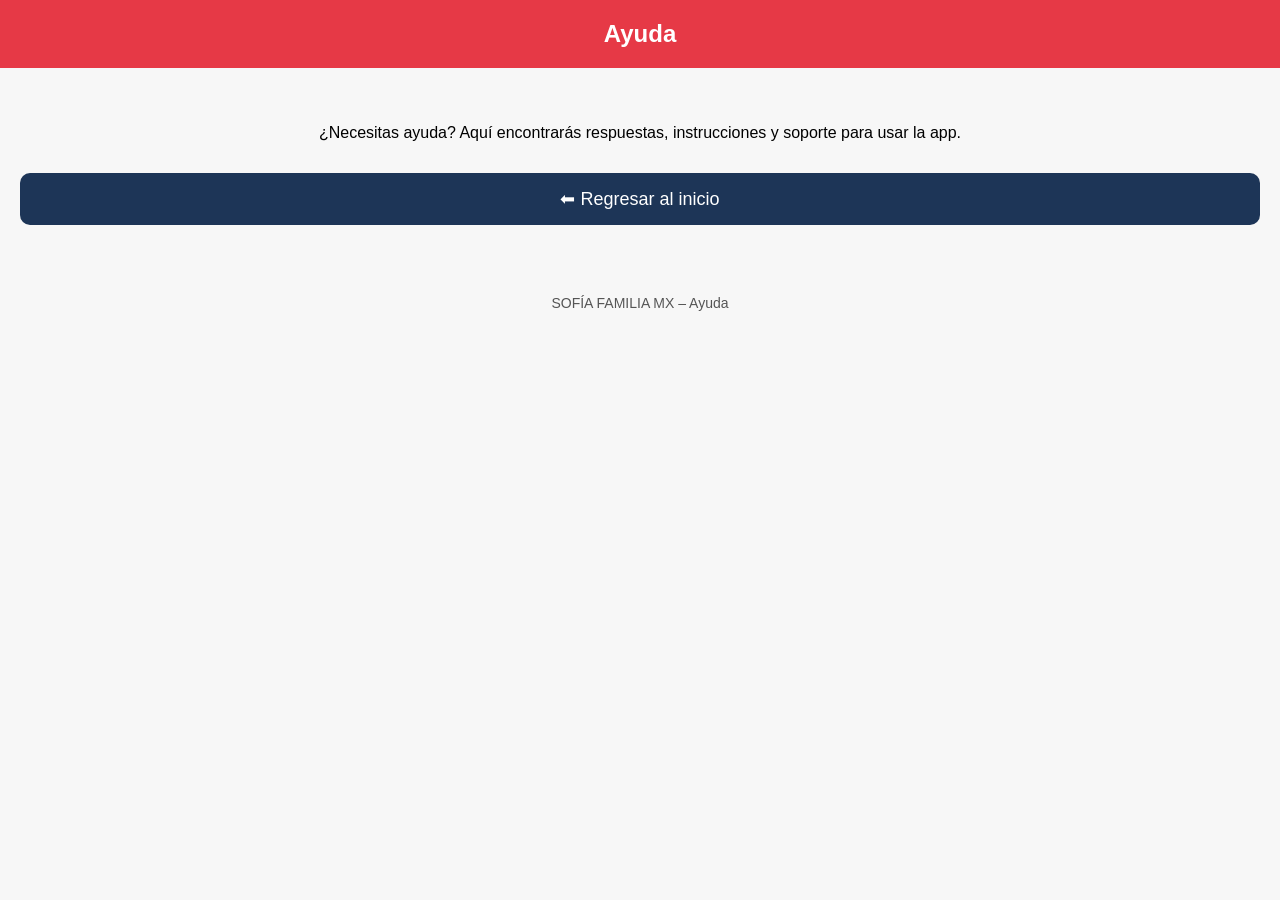
<file: ayuda.html>
<!DOCTYPE html>
<html lang="es">
<head>
    <meta charset="UTF-8">
    <meta name="viewport" content="width=device-width, initial-scale=1.0">
    <title>Ayuda – SOFÍA FAMILIA MX</title>
    <link rel="stylesheet" href="style.css">
</head>

<body>

<header>
    Ayuda
</header>

<div class="menu">
    <p>¿Necesitas ayuda? Aquí encontrarás respuestas, instrucciones y soporte para usar la app.</p>

    <a class="btn" href="index.html">⬅ Regresar al inicio</a>
</div>

<footer>
    SOFÍA FAMILIA MX – Ayuda
</footer>

</body>
</html>
</file>
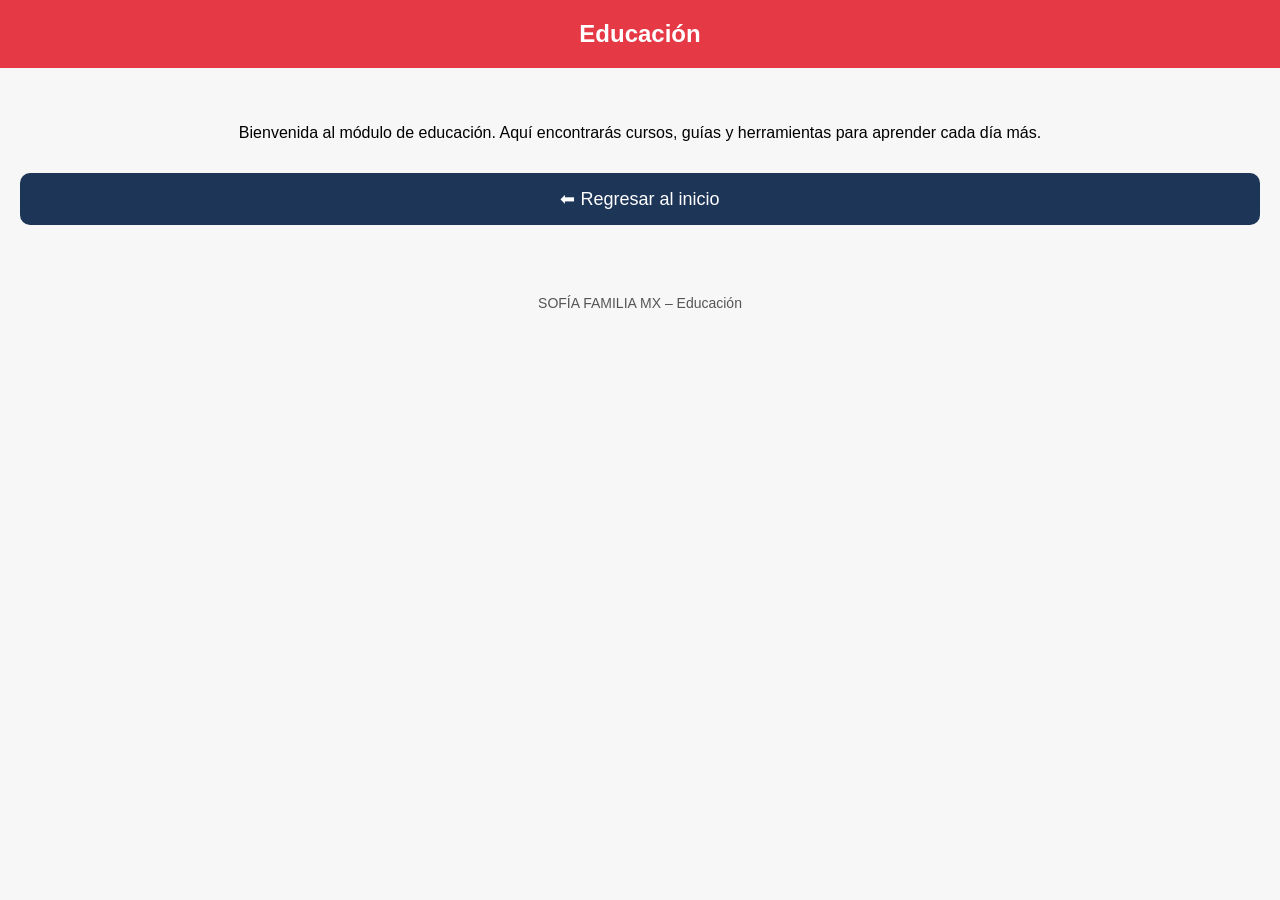
<file: educacion.html>
<!DOCTYPE html>
<html lang="es">
<head>
    <meta charset="UTF-8">
    <meta name="viewport" content="width=device-width, initial-scale=1.0">
    <title>Educación – SOFÍA FAMILIA MX</title>
    <link rel="stylesheet" href="style.css">
</head>

<body>

<header>
    Educación
</header>

<div class="menu">
    <p>Bienvenida al módulo de educación. Aquí encontrarás cursos, guías y herramientas para aprender cada día más.</p>

    <a class="btn" href="index.html">⬅ Regresar al inicio</a>
</div>

<footer>
    SOFÍA FAMILIA MX – Educación
</footer>

</body>
</html>
</file>
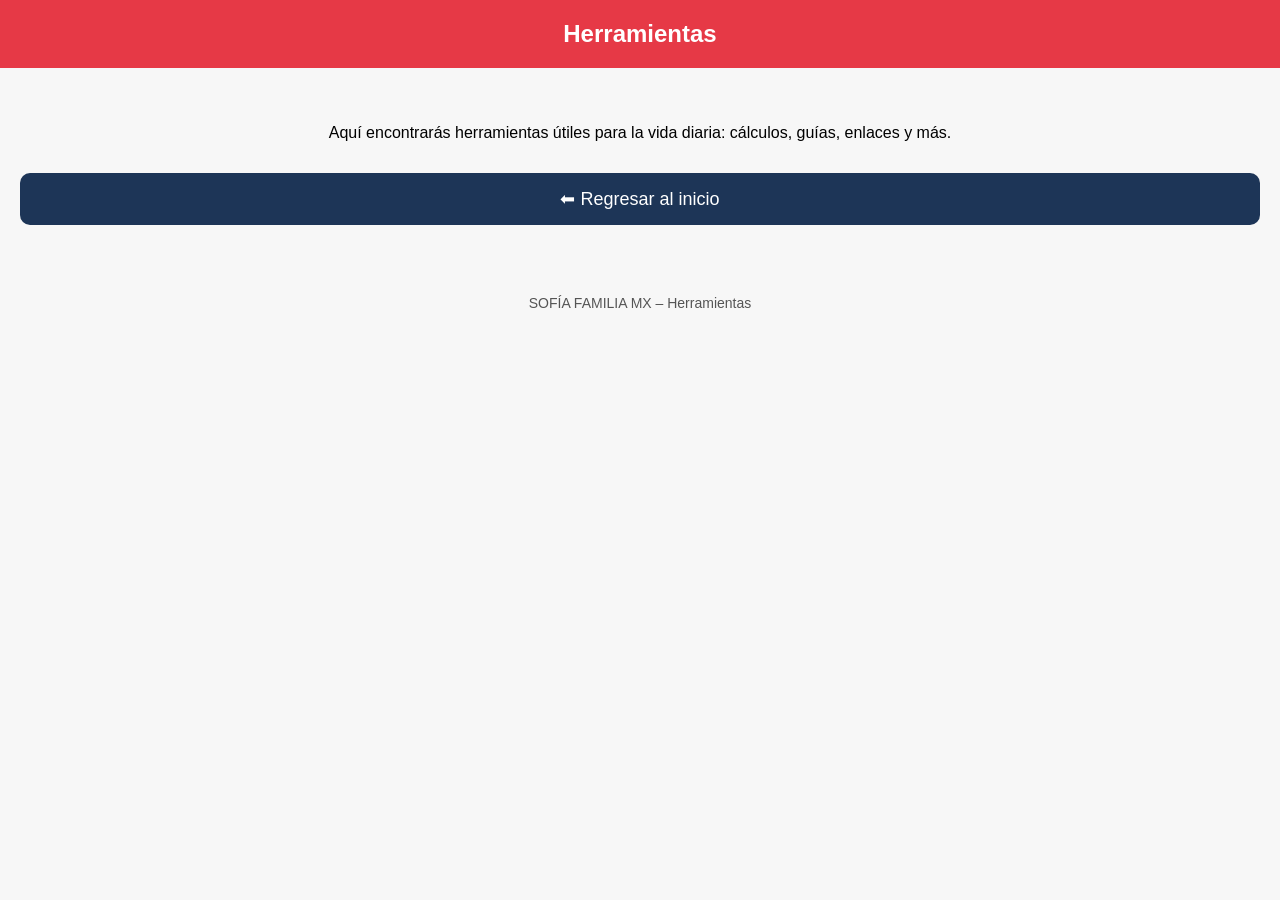
<file: erramientas.html>
<!DOCTYPE html>
<html lang="es">
<head>
    <meta charset="UTF-8">
    <meta name="viewport" content="width=device-width, initial-scale=1.0">
    <title>Herramientas – SOFÍA FAMILIA MX</title>
    <link rel="stylesheet" href="style.css">
</head>

<body>

<header>
    Herramientas
</header>

<div class="menu">
    <p>Aquí encontrarás herramientas útiles para la vida diaria: cálculos, guías, enlaces y más.</p>

    <a class="btn" href="index.html">⬅ Regresar al inicio</a>
</div>

<footer>
    SOFÍA FAMILIA MX – Herramientas
</footer>

</body>
</html>
</file>
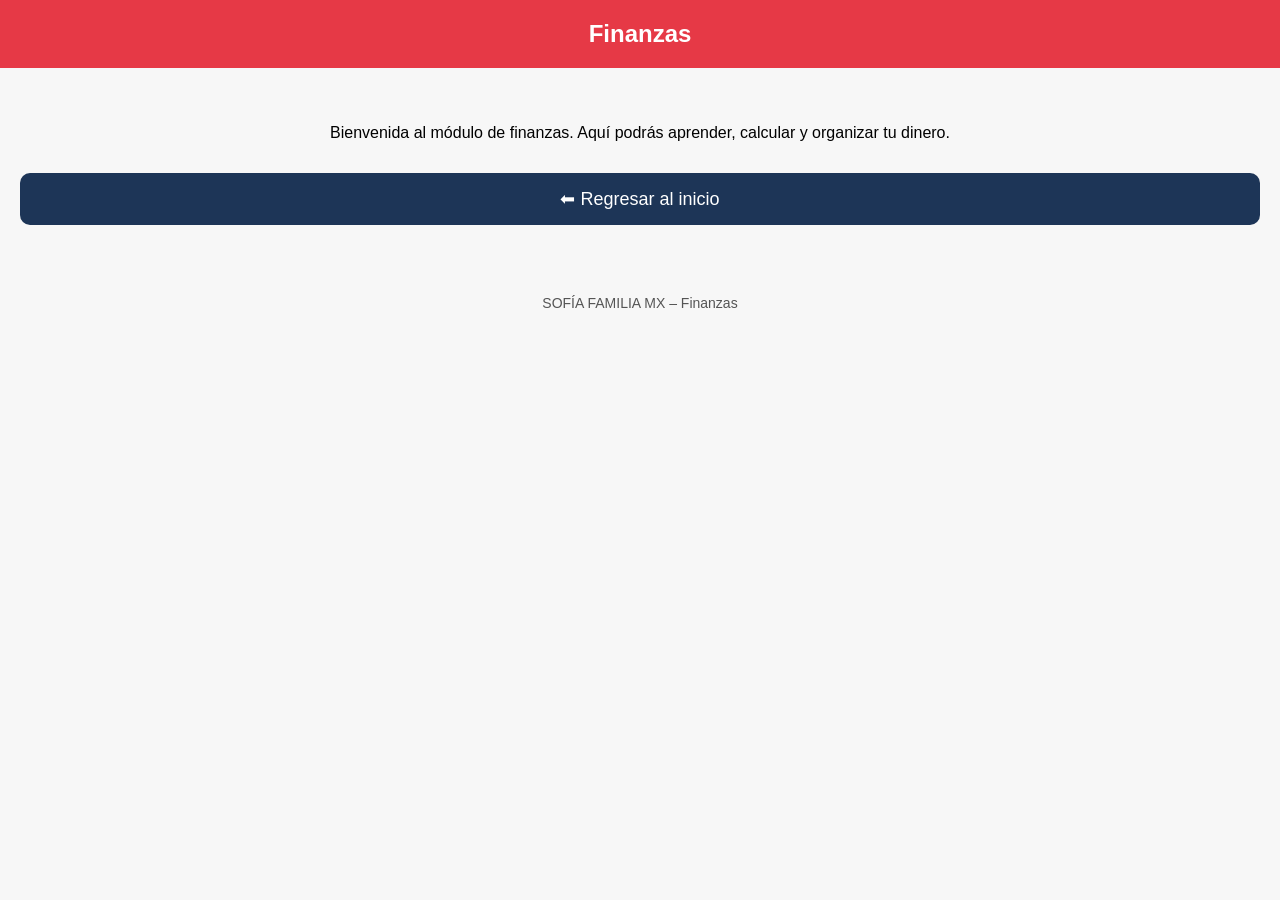
<file: finanzas.html>
<!DOCTYPE html>
<html lang="es">
<head>
    <meta charset="UTF-8">
    <meta name="viewport" content="width=device-width, initial-scale=1.0">
    <title>Finanzas – SOFÍA FAMILIA MX</title>
    <link rel="stylesheet" href="style.css">
</head>

<body>

<header>
    Finanzas
</header>

<div class="menu">
    <p>Bienvenida al módulo de finanzas. Aquí podrás aprender, calcular y organizar tu dinero.</p>

    <a class="btn" href="index.html">⬅ Regresar al inicio</a>
</div>

<footer>
    SOFÍA FAMILIA MX – Finanzas
</footer>

</body>
</html>
</file>
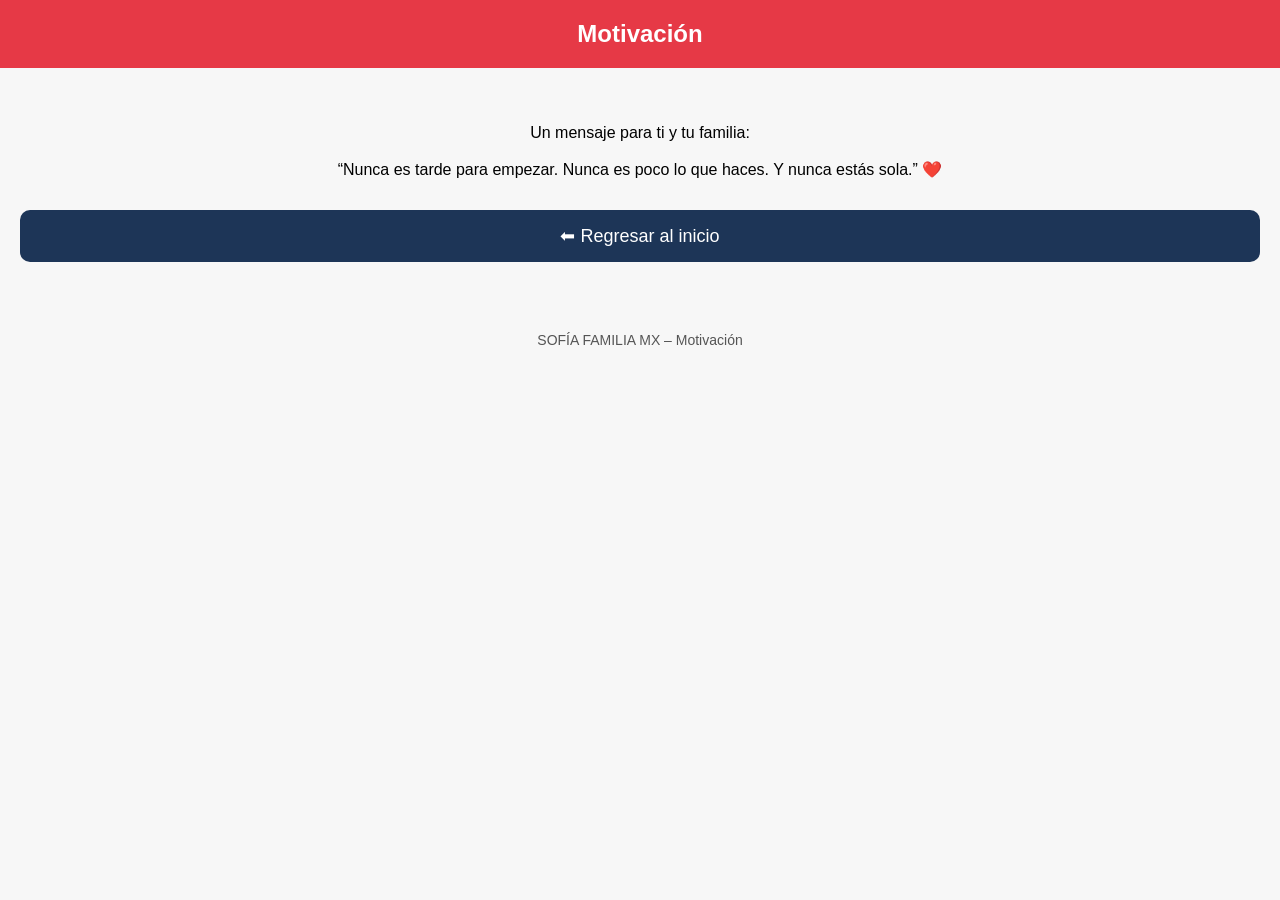
<file: motivacion.html>
<!DOCTYPE html>
<html lang="es">
<head>
    <meta charset="UTF-8">
    <meta name="viewport" content="width=device-width, initial-scale=1.0">
    <title>Motivación – SOFÍA FAMILIA MX</title>
    <link rel="stylesheet" href="style.css">
</head>

<body>

<header>
    Motivación
</header>

<div class="menu">
    <p>Un mensaje para ti y tu familia:  
    <br><br>
    “Nunca es tarde para empezar.  
    Nunca es poco lo que haces.  
    Y nunca estás sola.”  
    ❤️</p>

    <a class="btn" href="index.html">⬅ Regresar al inicio</a>
</div>

<footer>
    SOFÍA FAMILIA MX – Motivación
</footer>

</body>
</html>
</file>
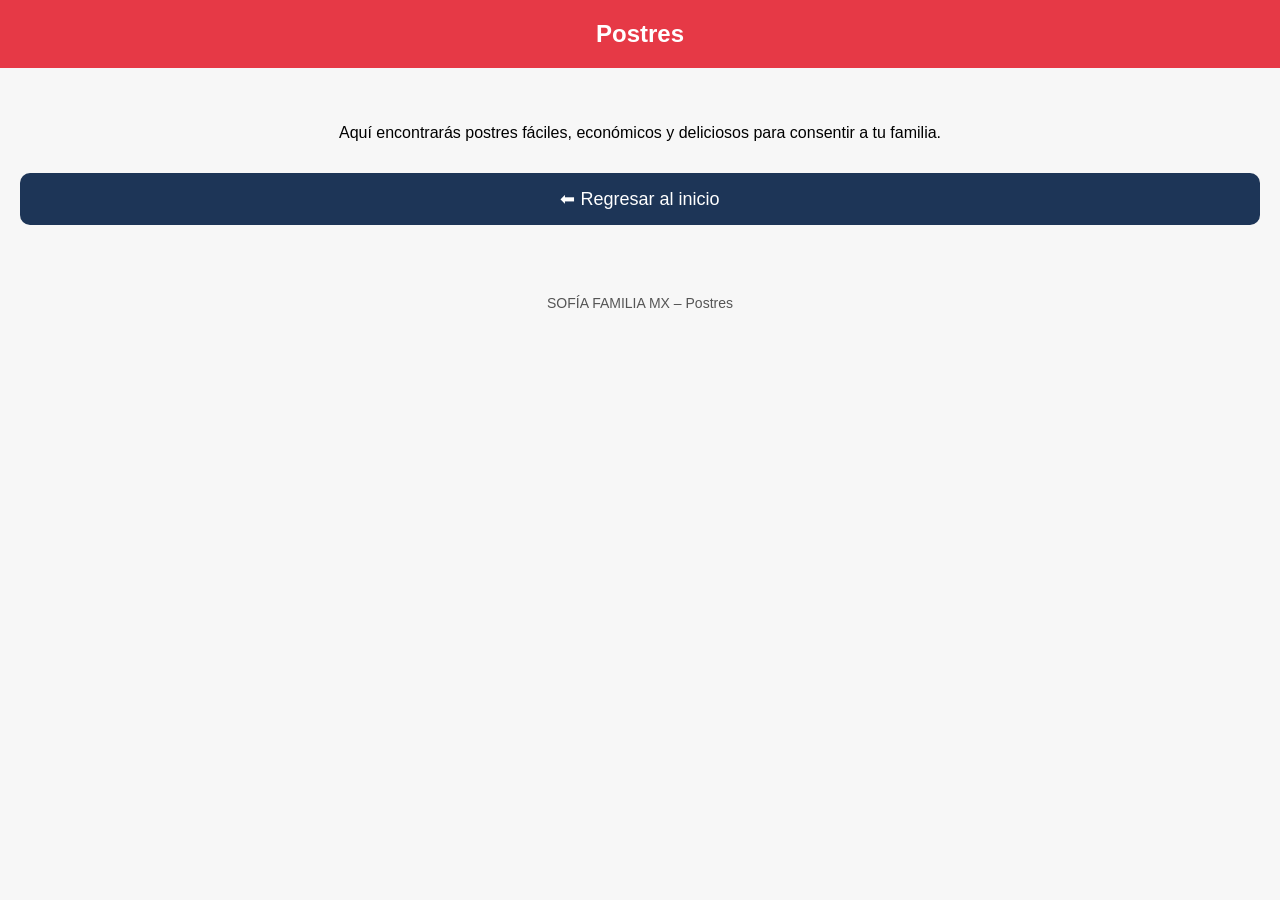
<file: postres.html>
<!DOCTYPE html>
<html lang="es">
<head>
    <meta charset="UTF-8">
    <meta name="viewport" content="width=device-width, initial-scale=1.0">
    <title>Postres – SOFÍA FAMILIA MX</title>
    <link rel="stylesheet" href="style.css">
</head>

<body>

<header>
    Postres
</header>

<div class="menu">
    <p>Aquí encontrarás postres fáciles, económicos y deliciosos para consentir a tu familia.</p>

    <a class="btn" href="index.html">⬅ Regresar al inicio</a>
</div>

<footer>
    SOFÍA FAMILIA MX – Postres
</footer>

</body>
</html>
</file>
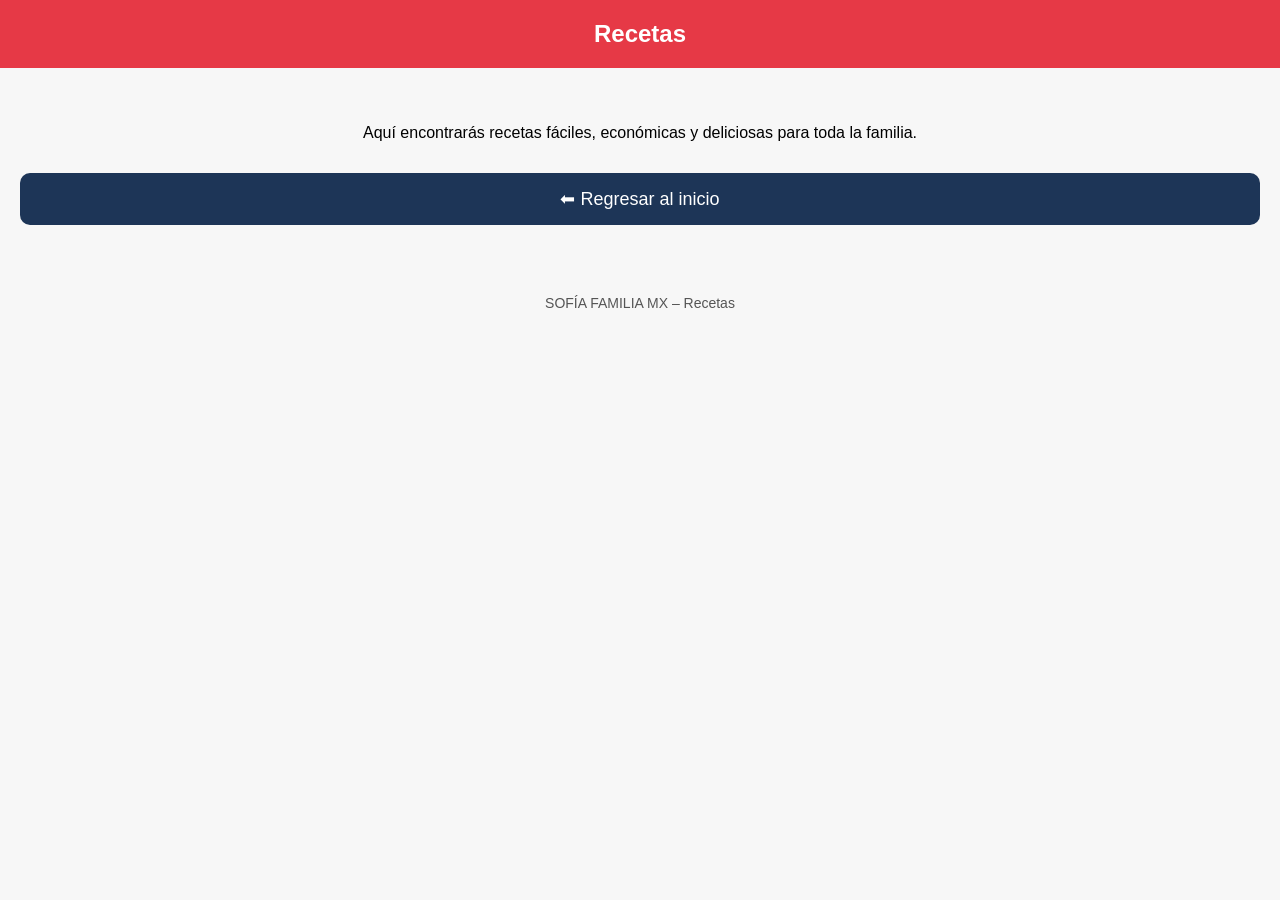
<file: recetas.html>
<!DOCTYPE html>
<html lang="es">
<head>
    <meta charset="UTF-8">
    <meta name="viewport" content="width=device-width, initial-scale=1.0">
    <title>Recetas – SOFÍA FAMILIA MX</title>
    <link rel="stylesheet" href="style.css">
</head>

<body>

<header>
    Recetas
</header>

<div class="menu">
    <p>Aquí encontrarás recetas fáciles, económicas y deliciosas para toda la familia.</p>

    <a class="btn" href="index.html">⬅ Regresar al inicio</a>
</div>

<footer>
    SOFÍA FAMILIA MX – Recetas
</footer>

</body>
</html>
</file>
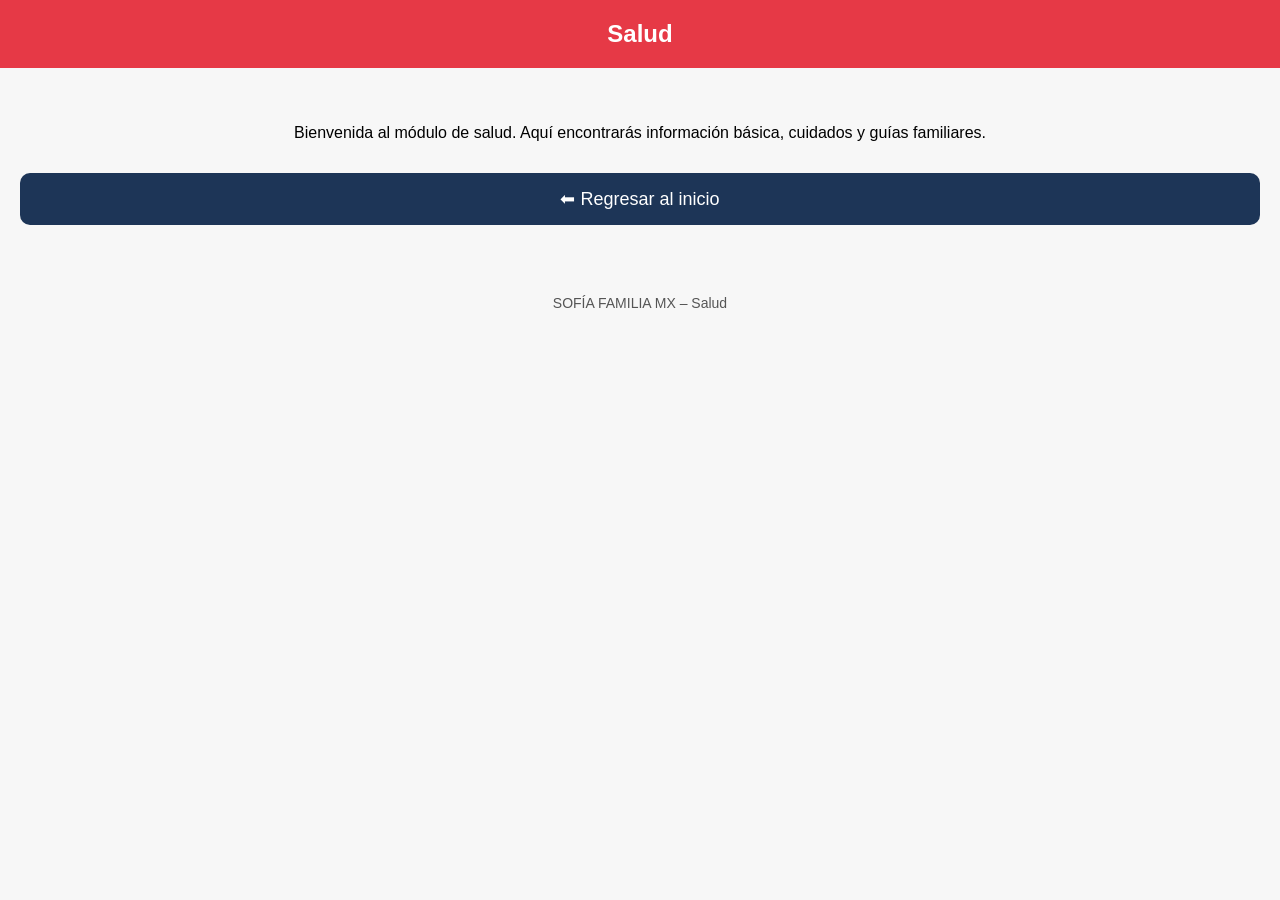
<file: salud.html>
<!DOCTYPE html>
<html lang="es">
<head>
    <meta charset="UTF-8">
    <meta name="viewport" content="width=device-width, initial-scale=1.0">
    <title>Salud – SOFÍA FAMILIA MX</title>
    <link rel="stylesheet" href="style.css">
</head>

<body>

<header>
    Salud
</header>

<div class="menu">
    <p>Bienvenida al módulo de salud. Aquí encontrarás información básica, cuidados y guías familiares.</p>

    <a class="btn" href="index.html">⬅ Regresar al inicio</a>
</div>

<footer>
    SOFÍA FAMILIA MX – Salud
</footer>

</body>
</html>
</file>
<file: style.css>
body {
    font-family: Arial, sans-serif;
    background: #f7f7f7;
    margin: 0;
    padding: 0;
    text-align: center;
}

header {
    background: #e63946;
    color: white;
    padding: 20px;
    font-size: 24px;
    font-weight: bold;
}

.menu {
    margin-top: 20px;
    display: grid;
    grid-template-columns: 1fr;
    gap: 15px;
    padding: 20px;
}

.btn {
    background: #1d3557;
    color: white;
    padding: 15px;
    border-radius: 10px;
    text-decoration: none;
    font-size: 18px;
    display: block;
}

.btn:hover {
    background: #457b9d;
}

footer {
    margin-top: 30px;
    padding: 20px;
    font-size: 14px;
    color: #555;
}
</file>
